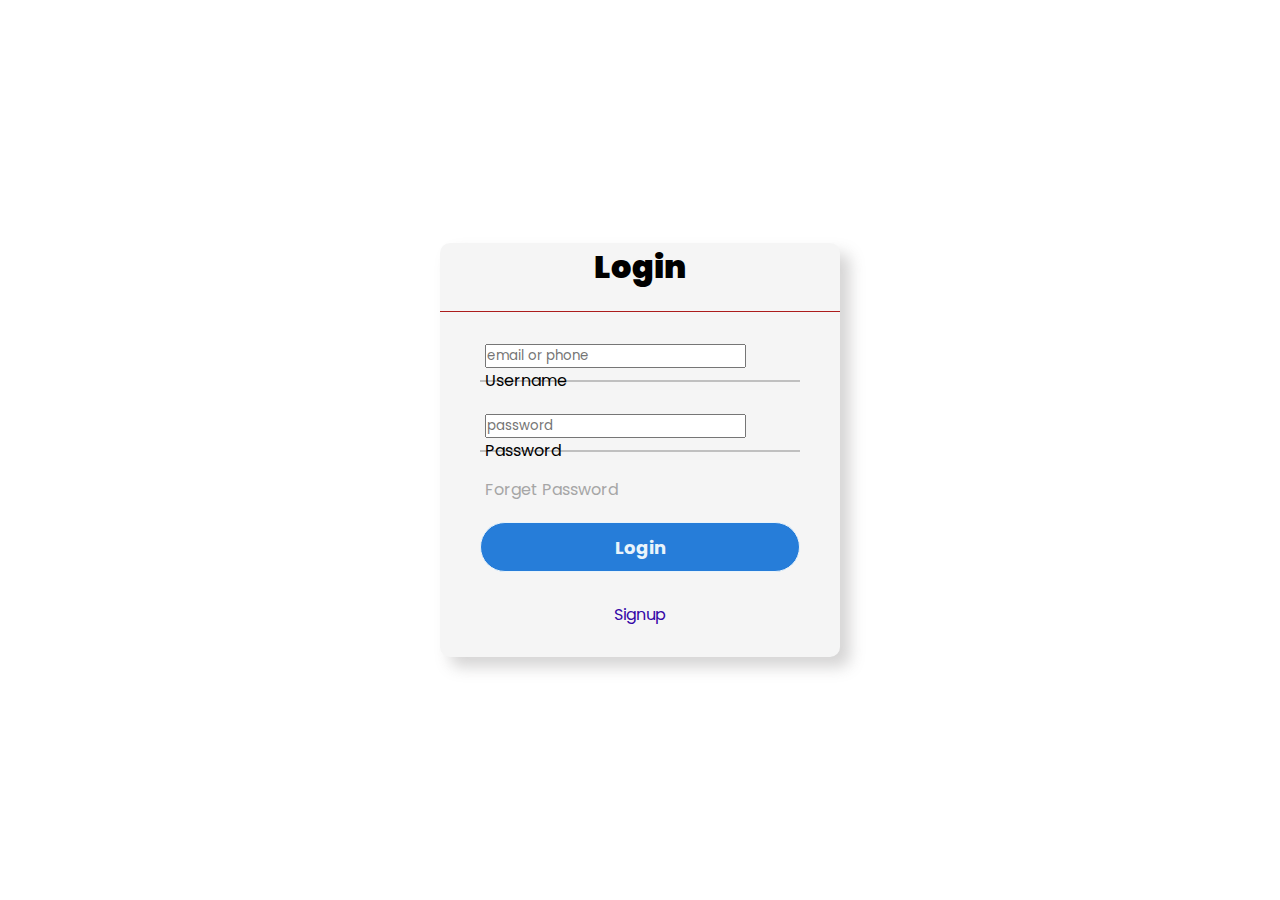
<file: index.html>
<!DOCTYPE html>
<html lang="en">
<head>
    <meta charset="UTF-8">
    <meta name="viewport" content="width=device-width, initial-scale=1.0">
    <title>Sign In</title>
    <link rel="stylesheet" href="style.css">
</head>
<body>
    <div class="center">
        <h1><b>Login</b></h1>
        <form method="post">
            <div class="txt_field">
                <input type="email" placeholder="email or phone" id="email" required>
                <span></span>
                <lable>Username</lable>
            </div>
            
            <div class="txt_field">
                <input type="password" placeholder="password" id="password" required>
                <span></span>
                <lable>Password</lable>
            </div>
            
            <div class="pass">Forget Password</div>


           
            <input type="Submit" value="Login" onclick="auth()">
            
            <div class="signup_link">
                <a href="#">Signup</a>
            </div>
        </form>
    </div>

    <script>
        function auth(){
            var email=document.getElementById('email').value;
            var password=document.getElementById('password').value;


        //condition for login-

        if(email=='resort@gmail.com' && password==12345){
            window.location.assign('resort.html');
            alert("Login Successfully");
        }
        else{
            alert("Invalid Credential");
            return;
        }

        }
    </script>
    
</body>
</html>
</file>
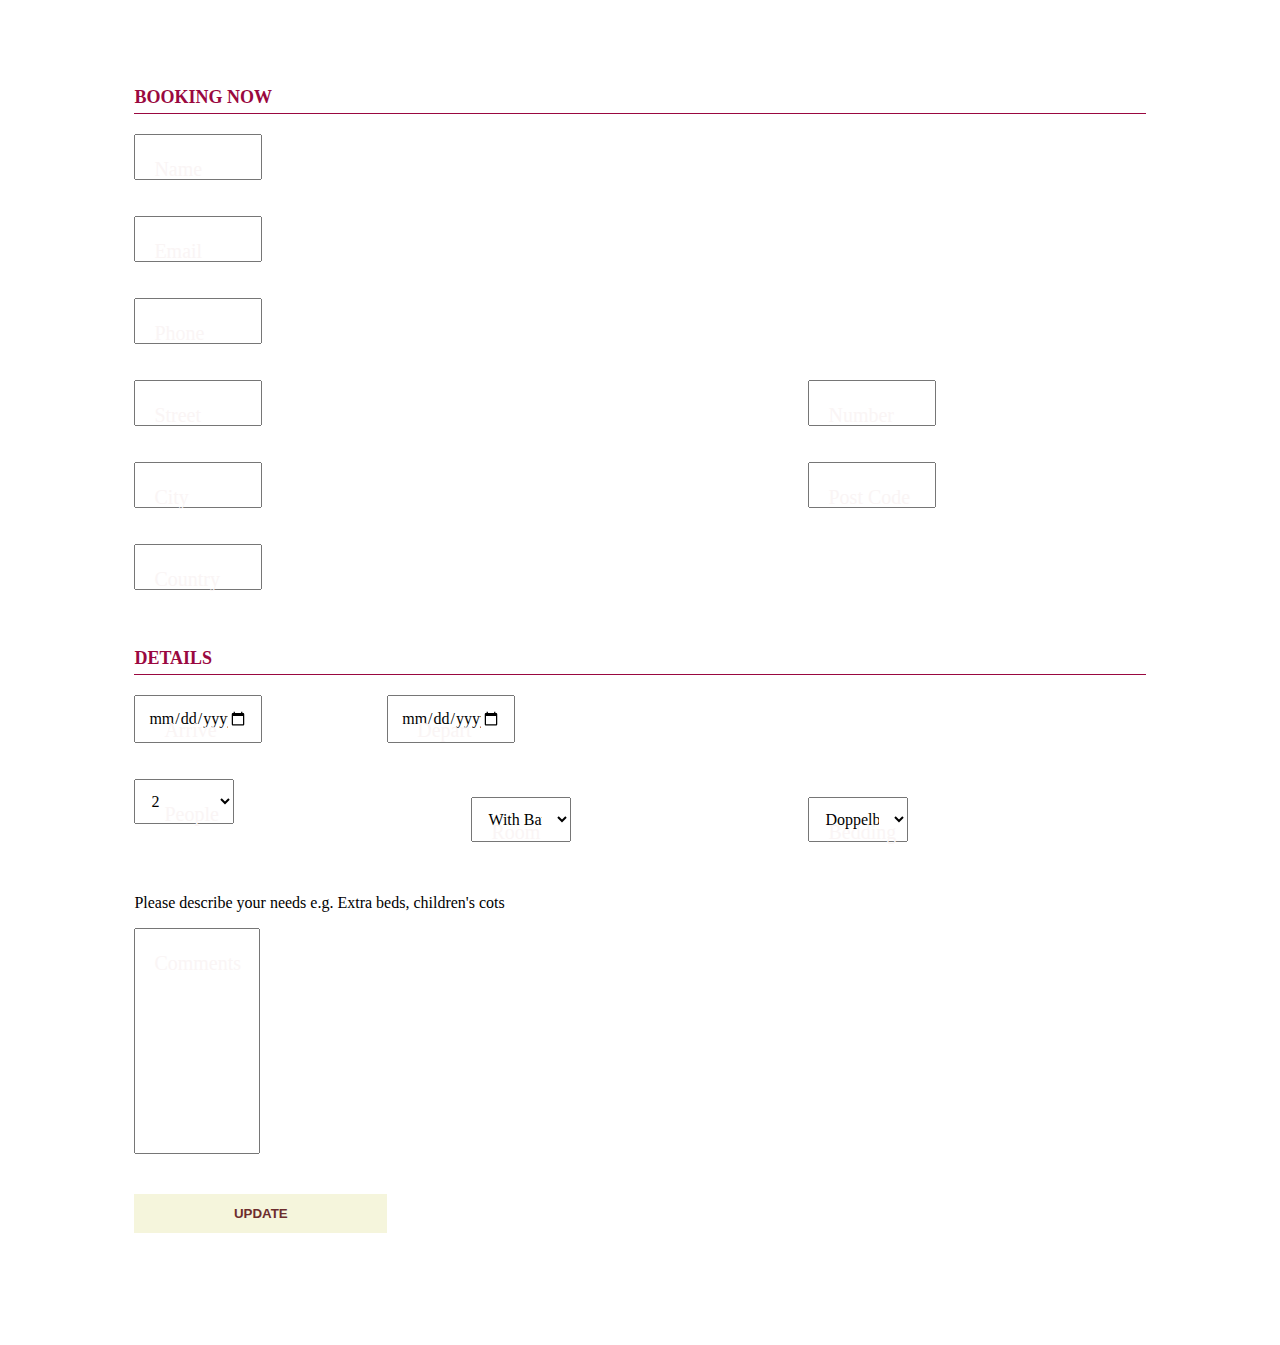
<file: resort.html>
<!DOCTYPE html>
<html lang="en">
<head>
    <meta charset="UTF-8">
    <meta name="viewport" content="width=device-width, initial-scale=1.0">
    <title>Resort Booking Form</title>
    <link rel="stylesheet" href="resortstyle.css">
</head>
<body>
    <form action="">
    <div class="form-group">
        <h2 class="heading"><b>Booking now</b></h2>
        <div class="controls">
          <input type="text" id="name" class="floatLabel" name="name">
          <label for="name">Name</label>
        </div>
        <br>

        <div class="controls">
          <input type="text" id="email" class="floatLabel" name="email">
          <label for="email">Email</label>
        </div> 
        <br>

        <div class="controls">
          <input type="tel" id="phone" class="floatLabel" name="phone">
          <label for="phone">Phone</label>
        </div>
        <br>

          <div class="grid">
            <div class="col-2-3">
              <div class="controls">
               <input type="text" id="street" class="floatLabel" name="street">
               <label for="street">Street</label>
              </div>         
            </div>
            

            <div class="col-1-3">
              <div class="controls">
                <input type="number" id="street-number" class="floatLabel" name="street-number">
                <label for="street-number">Number</label>
              </div>

            </div>
            <br>
        </div>
        <br>

        <div class="grid">
            <div class="col-2-3">
              <div class="controls">
                <input type="text" id="city" class="floatLabel" name="city">
                <label for="city">City</label>
              </div>         
            </div>
            
            
            <div class="col-1-3">
                <div class="controls">
                    <input type="text" id="post-code" class="floatLabel" name="post-code">
                    <label for="post-code">Post Code</label>
                  </div> 
            </div>
            <br>
            
        </div>
        <br>
            <div class="controls">
                <input type="text" id="country" class="floatLabel" name="country">
                <label for="country">Country</label>
            </div>
    </div>


    <div class="form-group">

        <h2 class="heading"><b>Details</b></h2>

        <div class="grid">
        <div class="col-1-4 col-1-4-sm">
          <div class="controls">
            <input type="date" id="arrive" class="floatLabel" name="arrive" value="php echo date('Y-m-d')">
            <label for="arrive" class="label-date"><i class="fa fa-calendar"></i>&nbsp;&nbsp;Arrive</label>
          </div>      
        </div>
        
        <div class="col-1-4 col-1-4-sm">
          <div class="controls">
            
            <input type="date" id="depart" class="floatLabel" name="depart" value="php echo date('Y-m-d')">
            <label for="depart" class="label-date"><i class="fa fa-calendar"></i>&nbsp;&nbsp;Depart</label>
          </div>      
        </div>
        </div>

        <div class="grid">
            <br>
        <div class="col-1-3 col-1-3-sm">
          <div class="controls">
            <i class="fa fa-sort"></i>
            <select class="floatLabel">
              <option value="blank"></option>
              <option value="1">1</option>
              <option value="2" selected>2</option>
              <option value="3">3</option>
            </select>
            <label for="fruit"><i class="fa fa-male"></i>&nbsp;&nbsp;People</label>
          </div>      
        </div>
        <br>
        <div class="col-1-3 col-1-3-sm">
        <div class="controls">
          <i class="fa fa-sort"></i>
          <select class="floatLabel">
            <option value="blank"></option>
            <option value="deluxe" selected>With Bathroom</option>
            <option value="Zuri-zimmer">Without Bathroom</option>
          </select>
          <label for="fruit">Room</label>
         </div>     
        </div>
    
        <div class="col-1-3 col-1-3-sm">
        <div class="controls">
          <i class="fa fa-sort"></i>
          <select class="floatLabel">
            <option value="blank"></option>
            <option value="single-bed">Zweibett</option>
            <option value="double-bed" selected>Doppelbett</option>
          </select>
          <label for="fruit">Bedding</label>
         </div>     
        </div>
        </div>
          <div class="grid">
            <br>
            <p class="info-text">Please describe your needs e.g. Extra beds, children's cots</p>
            
            <div class="controls">
              <textarea name="comments" class="floatLabel" id="comments" width="90"></textarea>
              <label for="comments">Comments</label>
            </div>
            <br>
                <button type="Update" value="Update" class="col-1-4"><b>UPDATE</b></button>
        </div>  
    </div>

    </form>

</body>
</html>
</file>
<file: style.css>
@import url("https://fonts.googleapis.com/css2?family=Poppins:wght@400;500;600;700&display=swap");

*{
    margin: 0;
    padding: 0;
    box-sizing: border-box;
    font-family: "Poppins", sans-serif;
}    

body{
    display: block;
    margin : 0;
    padding: 0;
    background-image: url(https://wallpapers.com/images/hd/hd-beach-background-gaz5mxhph4xfga7l.jpg);
    height: 100vh;
    overflow: hidden;
}

.center{
    position: absolute;
    top: 50%;
    left: 50%;
    transform: translate(-50%, -50%);
    width: 400px;
    background: whitesmoke;
    border-radius: 10px;
    box-shadow: 10px 10px 15px rgba(124, 122, 122, 0.323);
}

.center h1{
    text-align: center;
    padding: 0 0 20px 0;
    border-bottom: 1px solid rgb(172, 28, 28);
    
}

.center form{
    padding: 0 40px;
    box-sizing: border-box;
}

form .txt_field{
    position: relative;
    border-bottom: 2px solid silver;
    margin: 30px 0;

}

.txt_field{
    width: 100%;
    padding: 0 5px;
    height: 40px;
    font-size: 16px;
    border: none;
    background: none;
    outline: none;
}

.txt_field label{
    position: absolute;
    top: 50%;
    left: 5px;
    color: silver;
    transform: translateY(-50%);
    font-size: 16px;
    pointer-events: none;
    transition: .5s;
}

.txt_field span::before{
    content: '';
    position: absolute;
    top: 40px;
    left: 0;
    width: 0%;
    height: 2px;
    background: none;
    transition: .5s;
}

.txt_field input:focus ~ label,
.txt_field input:valid ~ label{
  top: -5px;
  color: #2691d9;
}

.txt_field input:focus ~ span::before,
.txt_field input:valid ~ span::before{
  width: 100%;
}


.pass{
    margin: -5px 0 20px 5px;
    color: #a6a6a6;
    cursor: pointer;
}

.pass:hover{
    text-decoration: underline;
}


input[type="submit"]{
    width: 100%;
    height: 50px;
    border: 1px solid;
    background: #267dd9;
    border-radius: 25px;
    font-size: 18px;
    color: #e9f4fb;
    font-weight: 700;
    cursor: pointer;
    outline: none;
}

input[type="submit"]:hover{
    border-color: #3b2e85;
    transition: .5s;
}

.signup_link{
    margin: 30px 0;
    text-align: center;
    font-size: 16px;
    color: #6f6969;
}

.signup_link a{
    color: #3407a7;
    text-decoration: none;
}

.signup_link a:hover{
    text-decoration: underline;
}
</file>
<file: resortstyle.css>
body{
    background-image: url(https://curlytales.com/wp-content/uploads/2020/09/Untitled-2020-09-07T154037.443.jpg);
    background-size: cover;

    text-align: center;
	font-family: 'Lato', 'sans-serif';
	font-weight: 400;
}

a{
    text-decoration: none;
}

.info-text{
    text-align: left;
    width: 100%;
}

header, form{
	padding: 4em 10%;
}

.form-group{
	margin-bottom: 40px;
}

h2.heading{
	font-size: 18px;
	text-transform: uppercase;
	font-weight: 100px;
	text-align: left;
	color: rgb(154, 8, 64);
	border-bottom: 1px solid rgb(154, 8, 64);
	padding-bottom: 5px;
	margin-bottom: 20px;
}

.controls{
	text-align: left;
	position: relative;
	input[type="text"],
	input[type="email"],
    input[type="number"],
    input[type="date"],
	input[type="tel"],
	textarea,
	button,
    select{
		padding: 12px;
		font-size: 14px;
		border: 1px solid border;
		width:100px;
		margin-bottom: 18px;
		
		font-family: 'Lato', 'sans-serif';
		font-size: 16px;
		font-weight: 300;
		@include border-radius(2px);
		@include transition(all .3s);

		&:focus, &:hover{
			outline: none;
			border-color: border-focus;
			+ label{
				color: booking-green;
          cursor: text;
			}
		}
	}

	.fa-sort{
		position:absolute;
		right: 10px;
		top: 17px;
		color: #f6f2f2;
	}

	select{
		@include appearance(none);
		cursor: pointer;
	}

	label{
		position: absolute;
		left: 10px;
		top: 20px;
        width: 60%;
        color: #faf5f5;
		font-size: 20px;
		display: inline-block;
		padding: 4px 10px;
		font-weight: 400;
		background-color: rgba(255,255,255,0);
		@include transition(color .3s, top .3s, background-color .8s);
     

    &.active{
			top: -11px;
			color: #98bdce;
      background-color: rgb(220, 231, 161);
      width: auto;
		}
	}


	textarea{
		resize: none;
		height: 200px;
	}

}



button{
  cursor: pointer;
  background-color:beige;
  border: none;
  color: #6d2d2d;
  padding: 12px 0;
  float: right;

  &:hover{
    background-color: lighten(brand-color, 5%);
  } 
}

.clear:after{
    content: "";
    display: table;
    clear: both;
}



.grid {
    
    margin: 0 0 pad 0;
    
    &:after {
      /* Or @extend clearfix */
      content: "";
      display: table;
      clear: both;
    }
}

[class*='col-'] {
	float: left;
  padding-right: pad;
  .grid &:last-of-type {
  	padding-right: 0;
  }
}

.col-2-3 {
	width: 66.66%;
}
.col-1-3 {
	width: 33.33%;
}
.col-1-2 {
	width: 50%;
}

.col-1-4 {
	width: 25%;
}

@media (max-width: 760px) {

    .col-1-4-sm, .col-1-3, .col-2-3 {
      width: 80%;
    }
    [class*='col-'] {
      padding-right: 0px;
    }  
}
  
.col-1-8 {
    width: 12.5%;
}
</file>
